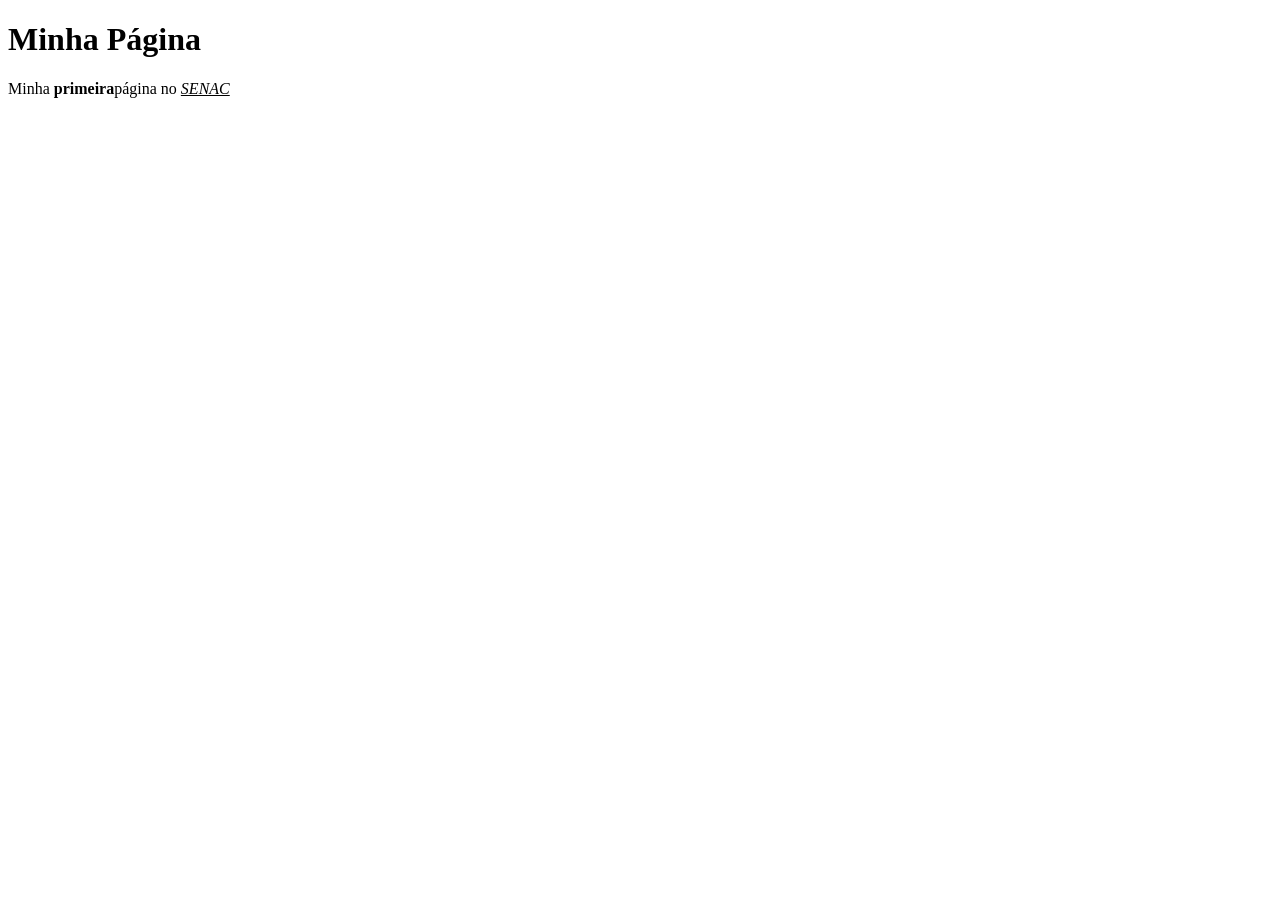
<file: PRIMEIRA.html>
<!DOCTYPE html>
<html lang="PT">
<head>
	<meta charset="utf-8">
	<meta name="viewport" content="width=device-width, initial-scale=1">
	<title>Primeira Página</title>
</head>
<body>
	<h1>Minha Página</h1>
	<p>Minha <b>primeira</b>página no <i><u>SENAC</u></i></p>
</body>
</html>
</file>
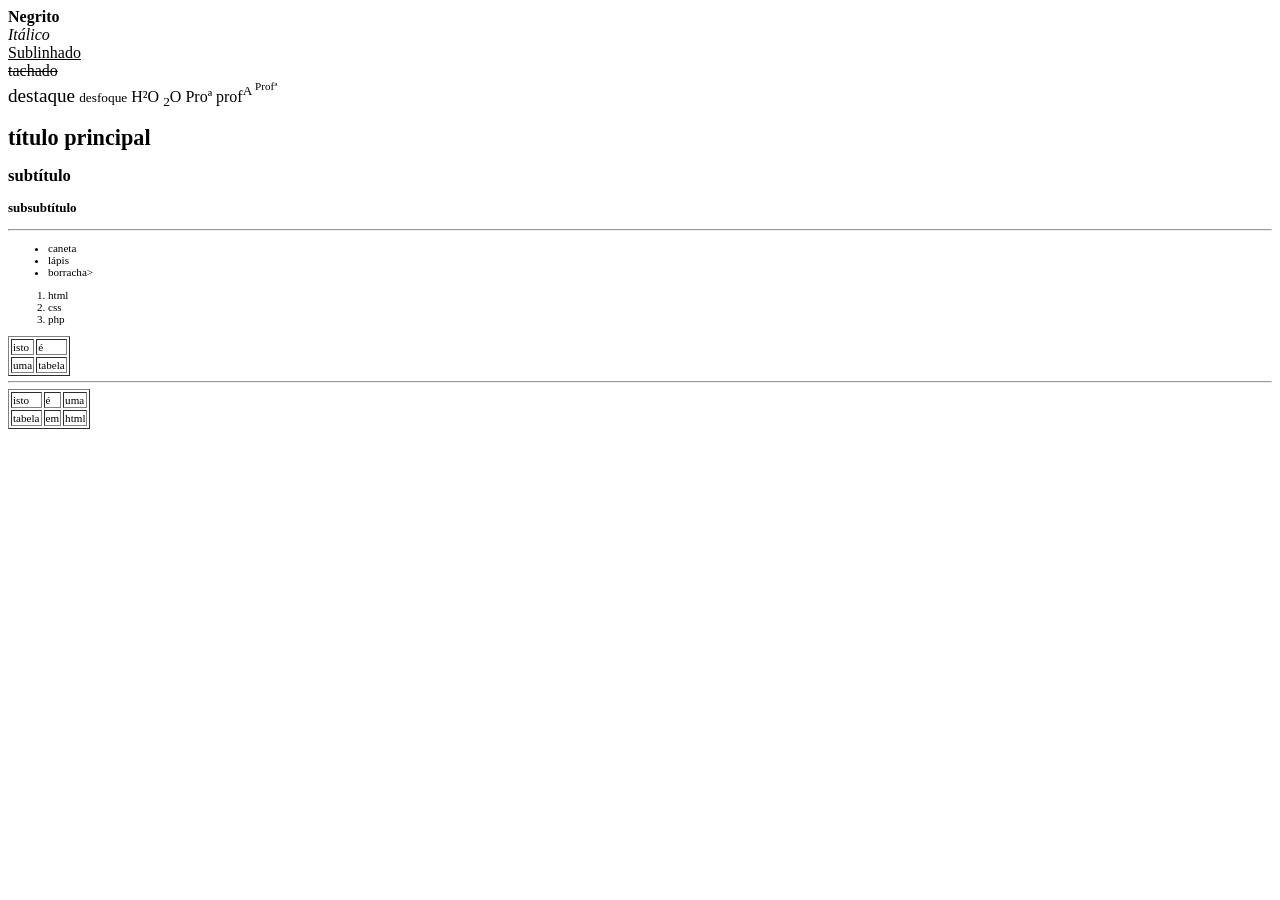
<file: TERCEIRA.html>
<!DOCTYPE html>
<html>
<head>
	<meta charset="utf-8">
	<meta name="viewport" content="width=device-width, initial-scale=1">
	<title>terceira</title>
</head>
<body>
	<b>Negrito</b></br/>
	<i>Itálico</i><br/>
	<u>Sublinhado</u><br>
	<s>tachado</s><br>
	<big>destaque</big>
	<small>desfoque</small>
	H²O <sub>2</sub>O
	Proª prof<sup>A<sup>
	Prof&ordf;

	<h1>título principal</h1>
	<h2>subtítulo</h2>
	<h3>subsubtítulo</h3>
	<hr/><!--linha-->
	<ul><!--unordened list/não ordenada-->
		<li>caneta</li>
		<li>lápis</li>
		<li>borracha></li>
	</ul>
	<ol>

		<li>html</li>
		<li>css</li>
		<li>php</li>

		</ol>

	<Table Border="1">
		<tr>
			<td>isto</td>
			<td>é</td>
		</tr>
		<tr>
			<td>uma</td>
			<td>tabela</td>
		</tr>
	</table>
<hr/><!--linha-->
<table Border="1">
<tr>
	<td>isto</td>
	<td>é</td>
	<td>uma</td>
</tr>
<tr>
	<td>tabela</td>
	<td>em</td>
	<td>html</td>
</tr>
</table>



</body>
</html>
</file>
